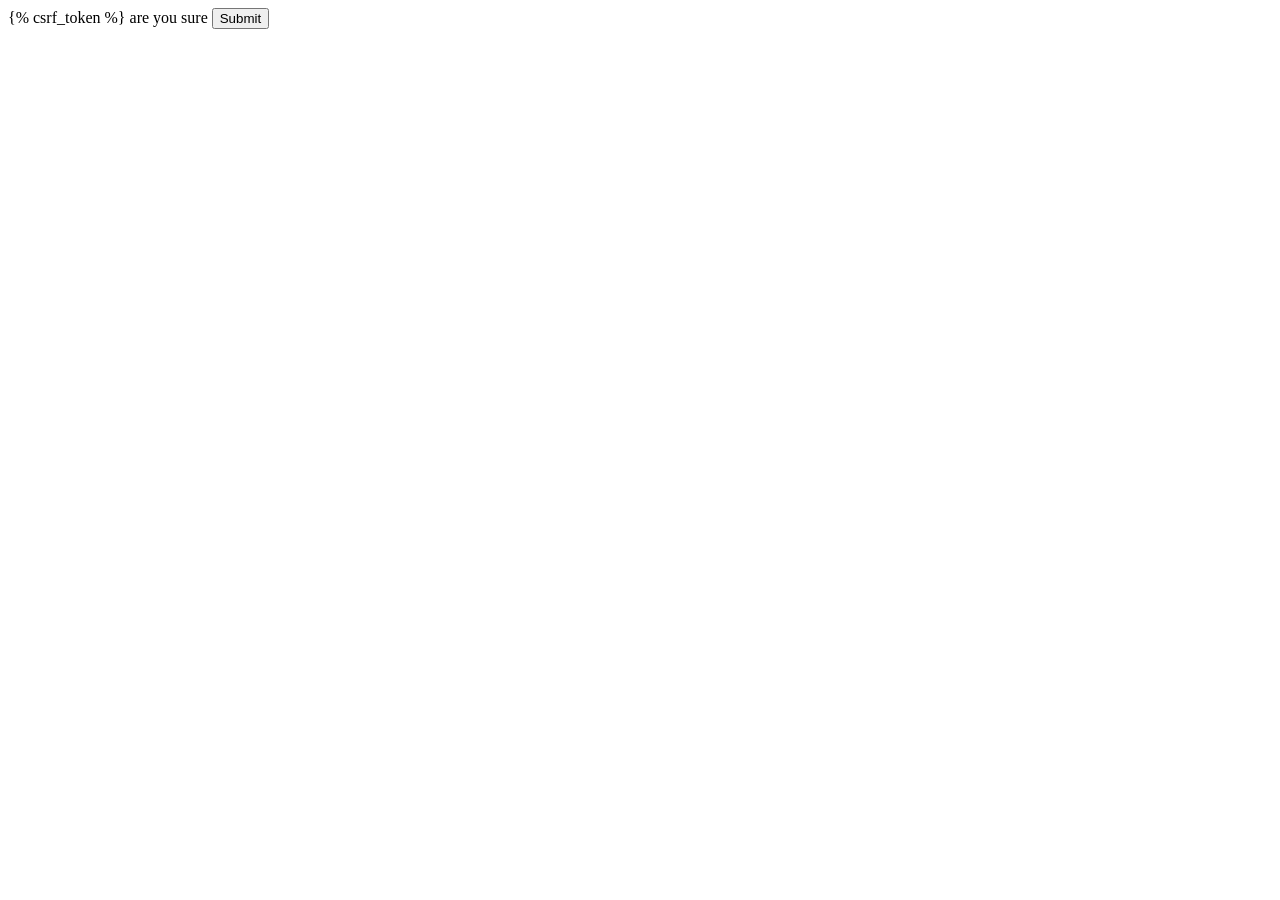
<file: movieproject/templates/delete.html>
<!DOCTYPE html>
<html lang="en">
<head>
    <meta charset="UTF-8">
    <title>Title</title>
</head>
<body>
<form method="post">
  {% csrf_token %}
  are you sure
  <input type="submit">


</form>

</body>
</html>
</file>
